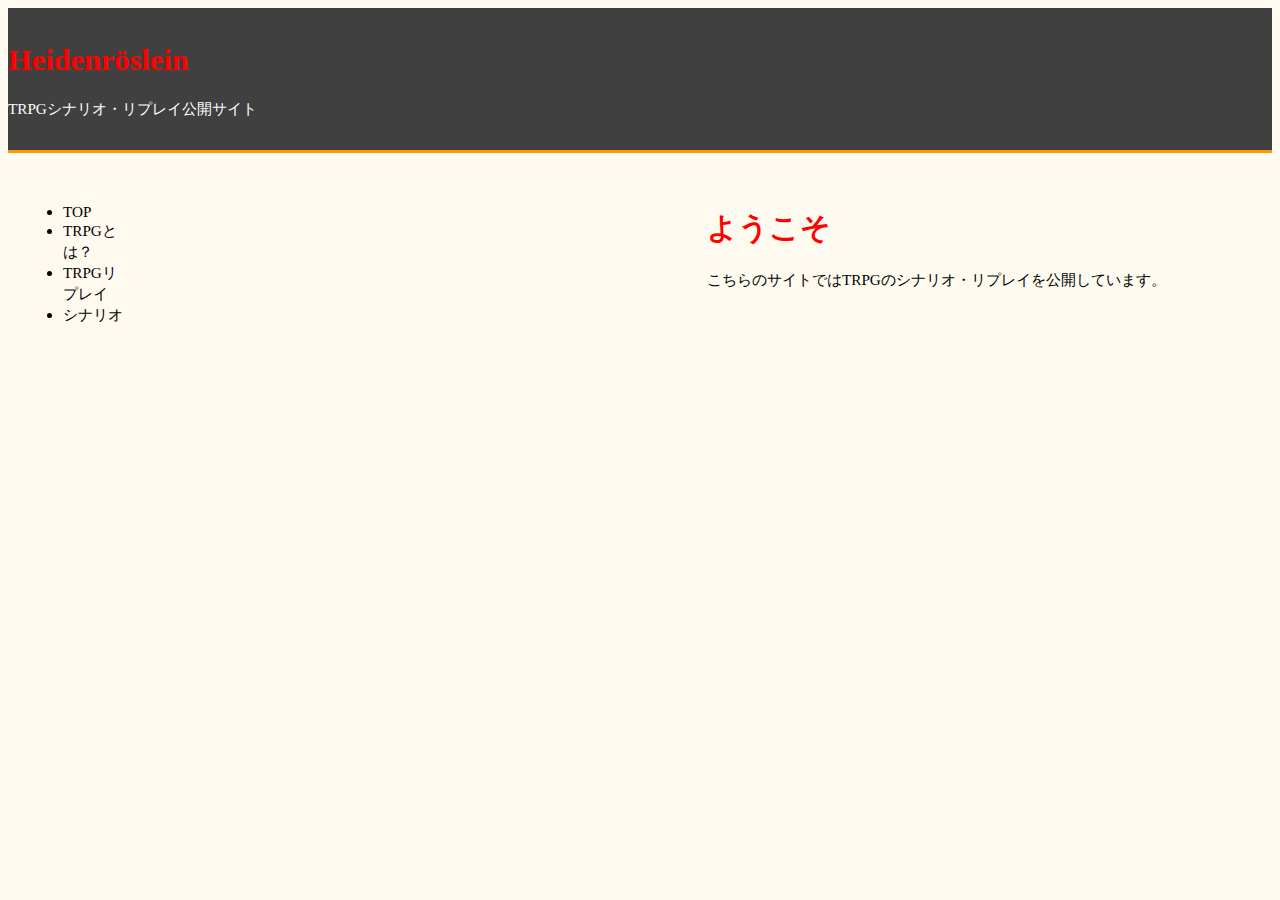
<file: index.html>
<!DOCTYPE html>
<html>

<head>
    <meta charset="UTF-8">
    <link rel="stylesheet" href="magi.css">
</head>

<body>
        <div id=header>
           <h1>Heidenröslein</h1> 
            <p>TRPGシナリオ・リプレイ公開サイト</p>
            
        </div>
        
        <div id="container">
          
        <div id="left">

            <ul>
                <li>TOP</li>
                <li>TRPGとは？</li>
                <li>TRPGリプレイ</li>
                <li>シナリオ</li>
            </ul>
        </div>
        <div id="right">
            <h1>ようこそ</h1>
                <p>こちらのサイトではTRPGのシナリオ・リプレイを公開しています。</p>







    </div>





    </div>
    
    </body>

    

</html>
</file>
<file: magi.css>
body {
    font-size: 95%;
    background-color: floralwhite;
}
h1{
    color:red;
}
th{
    background-color:antiquewhite;
}
td{
    background-color:floralwhite;
}

#header{
    background:rgb(25%,25%,25%);
    border-bottom:3px solid rgb(100%,60%,0%);
    color:rgb(100%,100%,100%);
    padding:15px 0;
}
#container{
    width 1000px;
    margin: 20px auto 10px auto;
}

#left{
    border-radius: 7px;
    padding: 15px;
    width: 100px;
    float: left;
}

#right{
    text-align:left;
    border-radius: 7px;
    padding: 15px;
    width: 550px;
    float: right;
}
</file>
